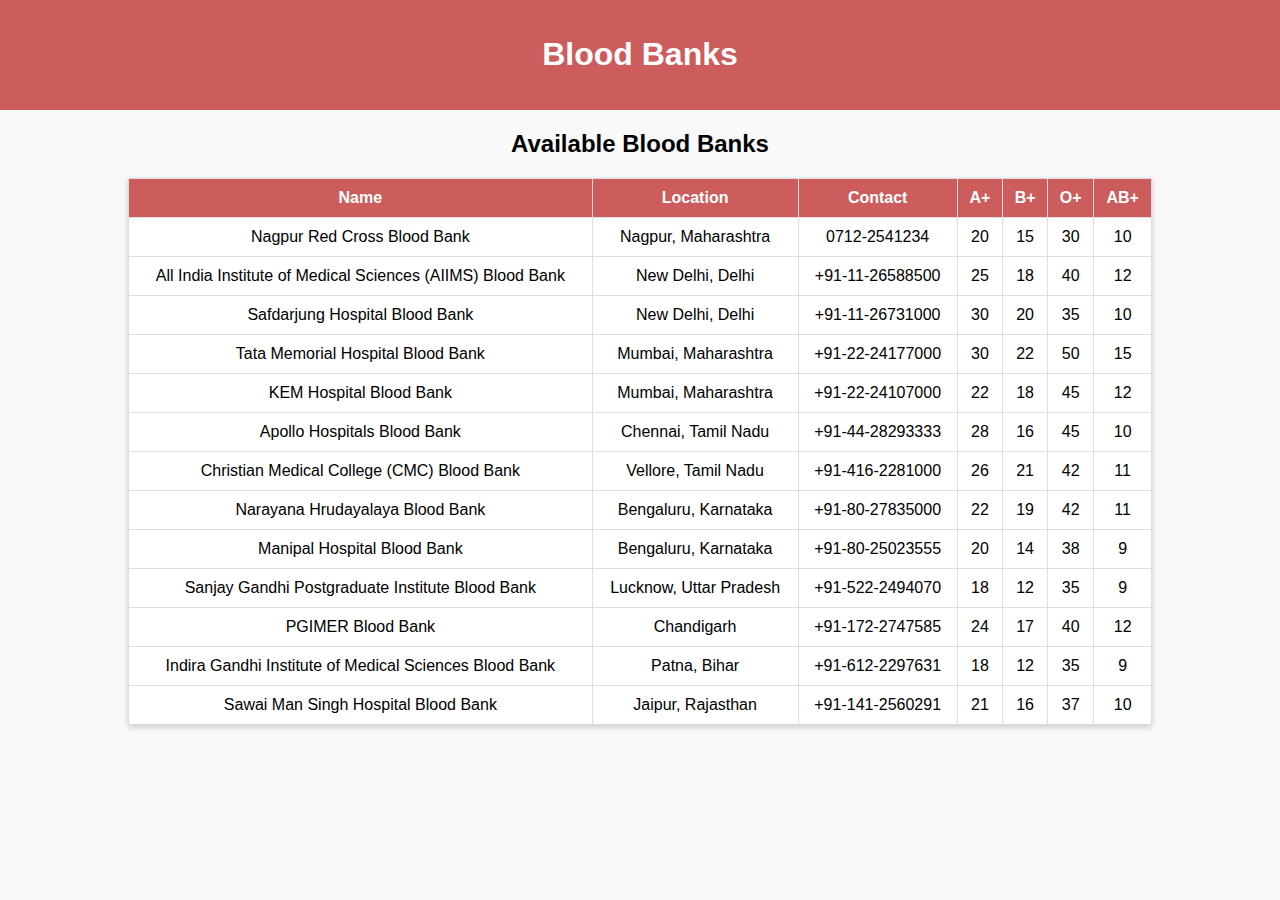
<file: bloodbank.html>
<!DOCTYPE html>
<html lang="en">
<head>
  <meta charset="UTF-8">
  <title>Blood Banks - DonorNet</title>
  <link rel="stylesheet" href="bloodbank.css">
  <link href="https://fonts.googleapis.com/css2?family=Playfair+Display:wght@600&family=Open+Sans:wght@400;600&display=swap" rel="stylesheet">
</head>
<body>
  <header>
    <h1>Blood Banks</h1>
  </header>

  <main>
    <h2>Available Blood Banks</h2>
    <table id="bloodbankTable">
      <thead>
        <tr>
          <th>Name</th>
          <th>Location</th>
          <th>Contact</th>
          <th>A+</th>
          <th>B+</th>
          <th>O+</th>
          <th>AB+</th>
        </tr>
      </thead>
      <tbody></tbody>
    </table>
  </main>

  <script src="bloodbank.js"></script>
</body>
</html>
</file>
<file: bloodbank.css>
body {
  font-family: Arial, sans-serif;
  margin: 0;
  background: #f9f9f9;
}

header {
  background: #cd5c5c;
  padding: 15px;
  color: white;
  text-align: center;
}

h2 {
  text-align: center;
  margin-top: 20px;
}

table {
  margin: 20px auto;
  border-collapse: collapse;
  width: 80%;
  background: white;
  box-shadow: 0px 2px 6px rgba(0,0,0,0.2);
}

th, td {
  border: 1px solid #ddd;
  padding: 10px;
  text-align: center;
}

th {
  background: #cd5c5c;
  color: white;
}
</file>
